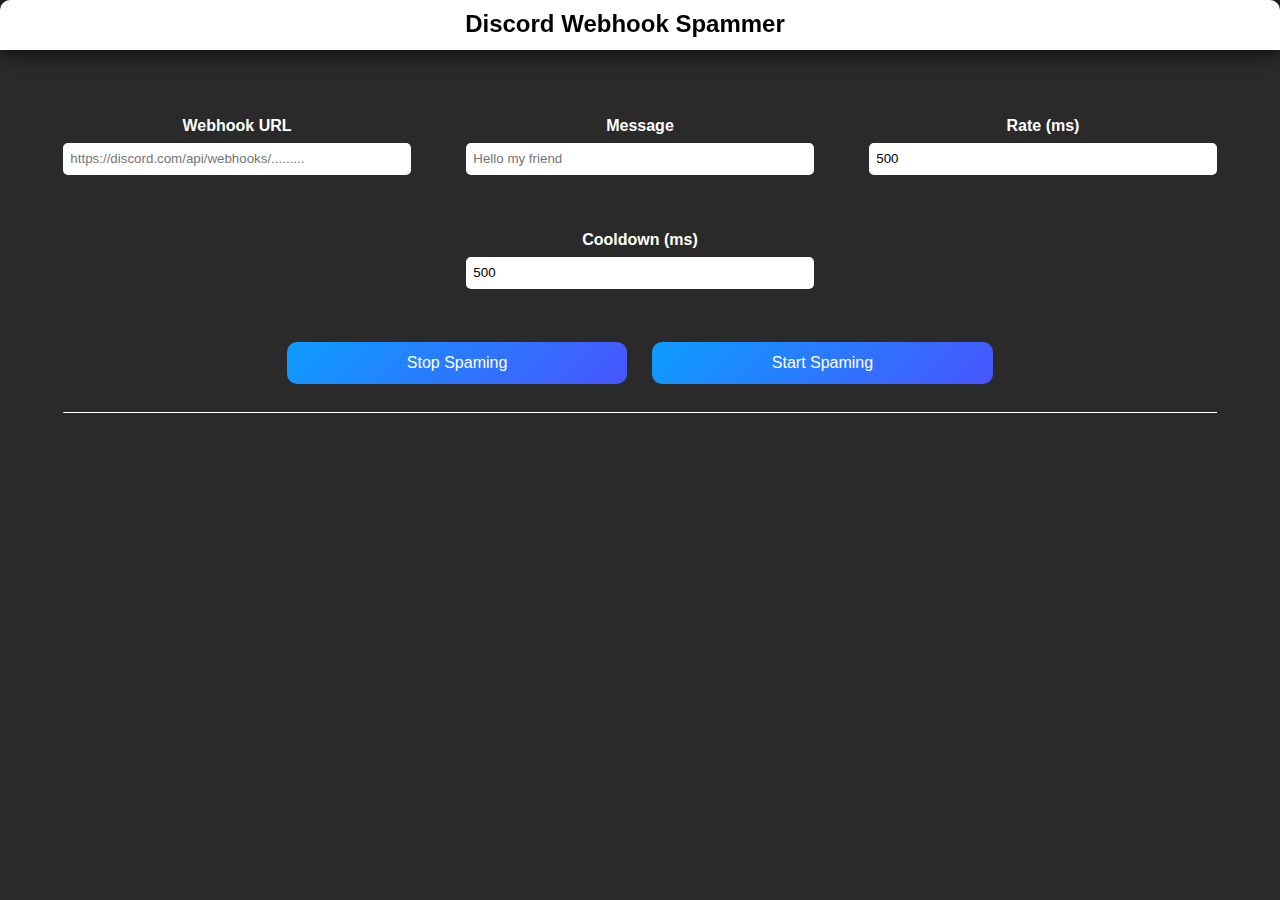
<file: index.html>
<!DOCTYPE html>
<html>
  <head>
    <title>Discord Webhook Spammer
    </title>
    <link rel="stylesheet" href="/style.css" />
    <meta charset="UTF-8">
    <meta name="viewport" content="width=device-width, initial-scale=1">
    <meta name="theme-color" content="#FFFFFF">
    <meta name="description" content="Discord webhook spammer.
                                      You can spam Webhook with custom meesage!">
  </head>
  <center>
    <div id="head">
      <h2 align="centet">Discord Webhook Spammer
      </h2>
    </div>
  </center>
  <br>
  <br>
  <center>
    <main>
      <div class="box">
        <p>Webhook URL
        </p>
        <input placeholder="https://discord.com/api/webhooks/........." type="url">
        </input>
      </div>
    <div class="box">
      <p>Message
      </p>
      <input placeholder="Hello my friend" type="text">
      </input>
    </div>
  <div class="box">
    <p>Rate (ms)
    </p>
    <input placeholder="500" type="number" min="0" step="250" value="500" max="20000">
    </input>
  </div>
<div class="box">
  <p>Cooldown (ms)
  </p>
  <input placeholder="500" form="" type="number" min="0" step="250" value="500" max="10000">
  </input>
</div>
<br>
<br>
<a onclick="save()">
  <button id="button">Stop Spaming
  </button>
</a>
<a href="#log" onclick="submit()" onclick="ye()">
  <button id="button">Start Spaming
  </button>
</a>
</main>
</center>
<center>
  <br>
  <hr>
  <br>
  </body>
</center>
<center>
  <div id="log">
    <code>
    </code>
  </div>
</center>
<script src="https://ajax.googleapis.com/ajax/libs/jquery/3.5.1/jquery.min.js">
</script>
<script src="/main.js">
</script>
</html>
</file>
<file: style.css>
*{
  font-family: sans-serif;
  scroll-behavior: smooth;
  margin: 0;
}
body {
    background-color: #2A2A2A;
    color: white;
}

button:disabled,
button[disabled] {
  opacity: 0.5;
}

button{
  outline: none;
  border: 0
}

main {
    display: block;
    margin-top: 50px
}

code {
  font-size: 12px;
  font-family: monospace;
  text-align: left;
  line-height: 20px;
}
.h #log{
  opacity: 1
}

#log{
  padding: 10px;
  width: 90%;
  border: 2px solid #FFFFFF;
  border-radius: 8px;
  text-align: left;
  opacity: 0;
  transition: 500ms
}

.box{
  display: inline-block;
  margin: 2%
}

input {
    border-radius: 5px;
    width: 250pt;
    background: #FFFFFF;
    color: black;
    height: 20px;
    border: 5px solid white;
    outline: none;
    transition: 500ms;
}
input:focus{box-shadow: 0 0 12px rgba(255,255,255,0.5)}

main p{
  font-weight: 600;
  padding-top: 5px;
  margin-bottom: 8px;
}

#button{
 background: linear-gradient(-45deg,#FF0D64,#830DFF,#0D9DFF);
 margin: 10px;
 border-radius: 10px;
 color: white;
 font-weight: 500;
 font-size: 16px;
 background-size: 400% 400%;
  animation: button 15s ease infinite;
  transition: 500ms;
  padding: 12px 120px;
  display: inline-block;
}

main div a{ text-decoration: none; color: white}

@keyframes button{
0% {
        background-position: 0% 50%;
    }
    50% {
        background-position: 100% 50%;
    }
    100% {
        background-position: 0% 50%;
    }
}

#button:active{
  box-shadow: 0 7px 14px rgba(0,0,0,0.5);
  transform: translateY(-5px)
}

hr{
  color: #FFFFFF;
  width: 90%;
  border-top: 5px;
  border-color: #FFFFFF;
}

#head{
  background: #FFFFFF;
  position: fixed;
  width: 100%;
  top: 0;
  text-align: center;
  text-align: center;
  height: 50px;
  color: black;
  box-shadow: 0 0px 22px black;
    border-top-left-radius: 10px;
    border-top-right-radius: 10px;
  
}
#head h2{
  padding-top: 10px;padding-right: 30px;
}

::-webkit-scrollbar {
    width: 15px;
    background-color: rgb(42, 42, 43);
    border-radius: 9px;
}

::-webkit-scrollbar-thumb {
background-color: rgb(89, 89, 90);
border-radius: 9px;
}

footer{
  background: linear-gradient(180deg,#2A2A2A ,#000000);
  width: 100%;
  height: 95px;
  margin-top: 15%;
  color: white;
  font-size: 14px;
  line-height: 22px;
  padding-top: 10px;
  position: sticky;
  bottom: 0;
  left: 0;
  }
  
#cr{
  opacity: 0.5;
  padding-top: 8px;
  font-size: 12px
}
footer a{
  color: #FF79EB;
  text-decoration-style: dotted;
}

#a{margin-left: 5px;margin-right: 5px}

#support{
  margin-top: 4px;
  margin-right: 5%;
  position: fixed;
  top: 0;
  right: 0;
  transition: 500ms;
  background: #F5F5F5;
  border-radius: 100px
}

img{
  text-decoration: none;
  width: 40px
}

span{
  font-weight: 700;
  font-family: 'Courier New', Courier, monospace
}
</file>
